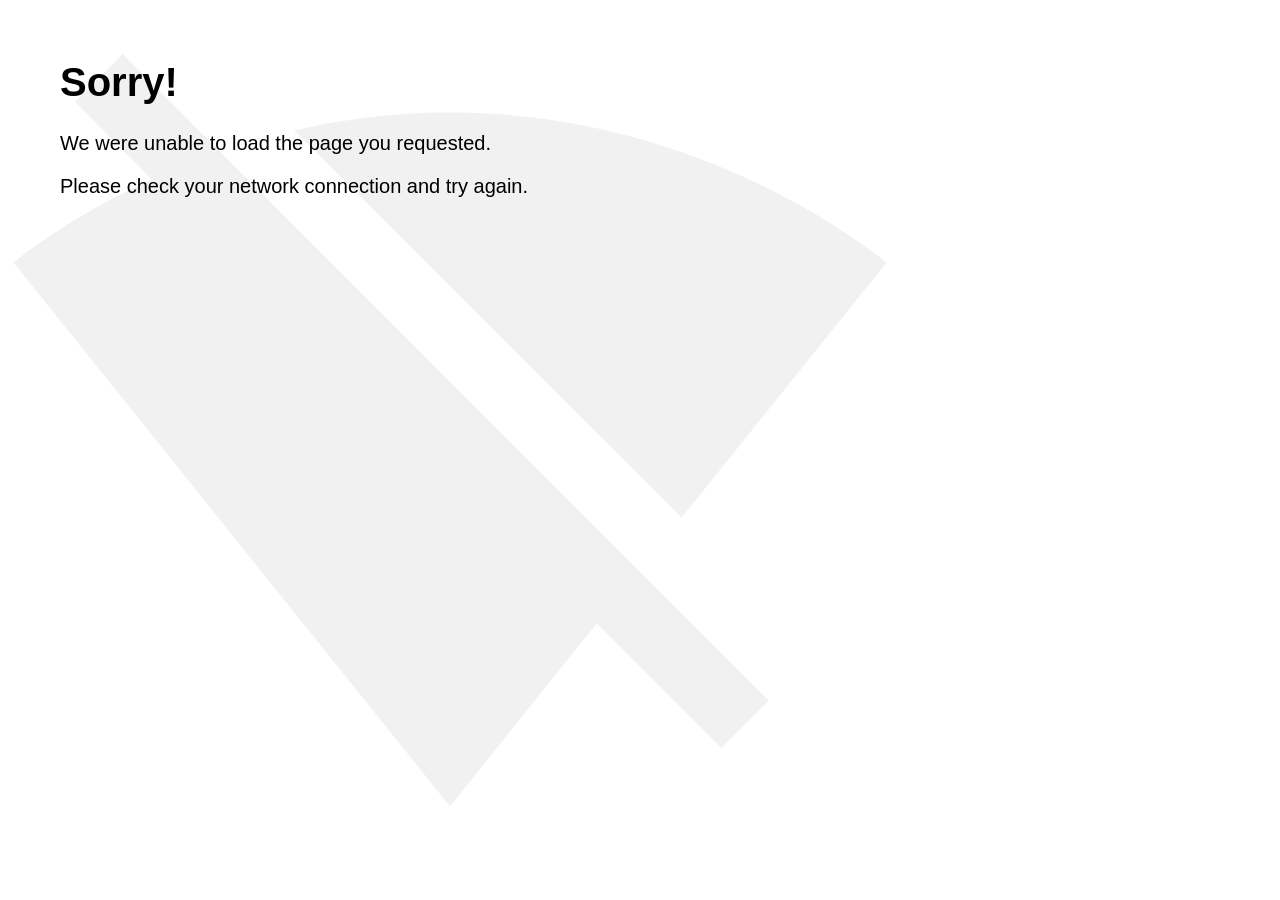
<file: public/offline.html>
<!doctype html>
<!--
Copyright 2015 Google Inc. All Rights Reserved.
Licensed under the Apache License, Version 2.0 (the "License");
you may not use this file except in compliance with the License.
You may obtain a copy of the License at
  http://www.apache.org/licenses/LICENSE-2.0
Unless required by applicable law or agreed to in writing, software
distributed under the License is distributed on an "AS IS" BASIS,
WITHOUT WARRANTIES OR CONDITIONS OF ANY KIND, either express or implied.
See the License for the specific language governing permissions and
limitations under the License.
-->
<html lang="en">
<head>
    <meta charset="utf-8">
    <meta http-equiv="X-UA-Compatible" content="IE=edge">
    <meta name="viewport" content="width=device-width, initial-scale=1">
    <title>Sorry!</title>
    <style>
        body {
            font-family: sans-serif;
            font-size: 1.25em;
            margin: 3em 3em 0 3em;
        }

        #offline-icon {
            position: absolute;
            top:0;
            left: 0;
            max-width: 100vw;
            max-height: 100vh;
            opacity: 0.05;
        }
    </style>
</head>

<body>
<h1>Sorry!</h1>
<p>We were unable to load the page you requested.</p>
<p>Please check your network connection and try again.</p>

<svg id="offline-icon" viewBox="0, 0, 24, 24">
    <g>
        <path d="M23.64 7c-.45-.34-4.93-4-11.64-4-1.5 0-2.89.19-4.15.48L18.18 13.8 23.64 7zm-6.6 8.22L3.27 1.44 2 2.72l2.05 2.06C1.91 5.76.59 6.82.36 7l11.63 14.49.01.01.01-.01 3.9-4.86 3.32 3.32 1.27-1.27-3.46-3.46z"></path>
    </g>
</svg>
</body>
</html>
</file>
